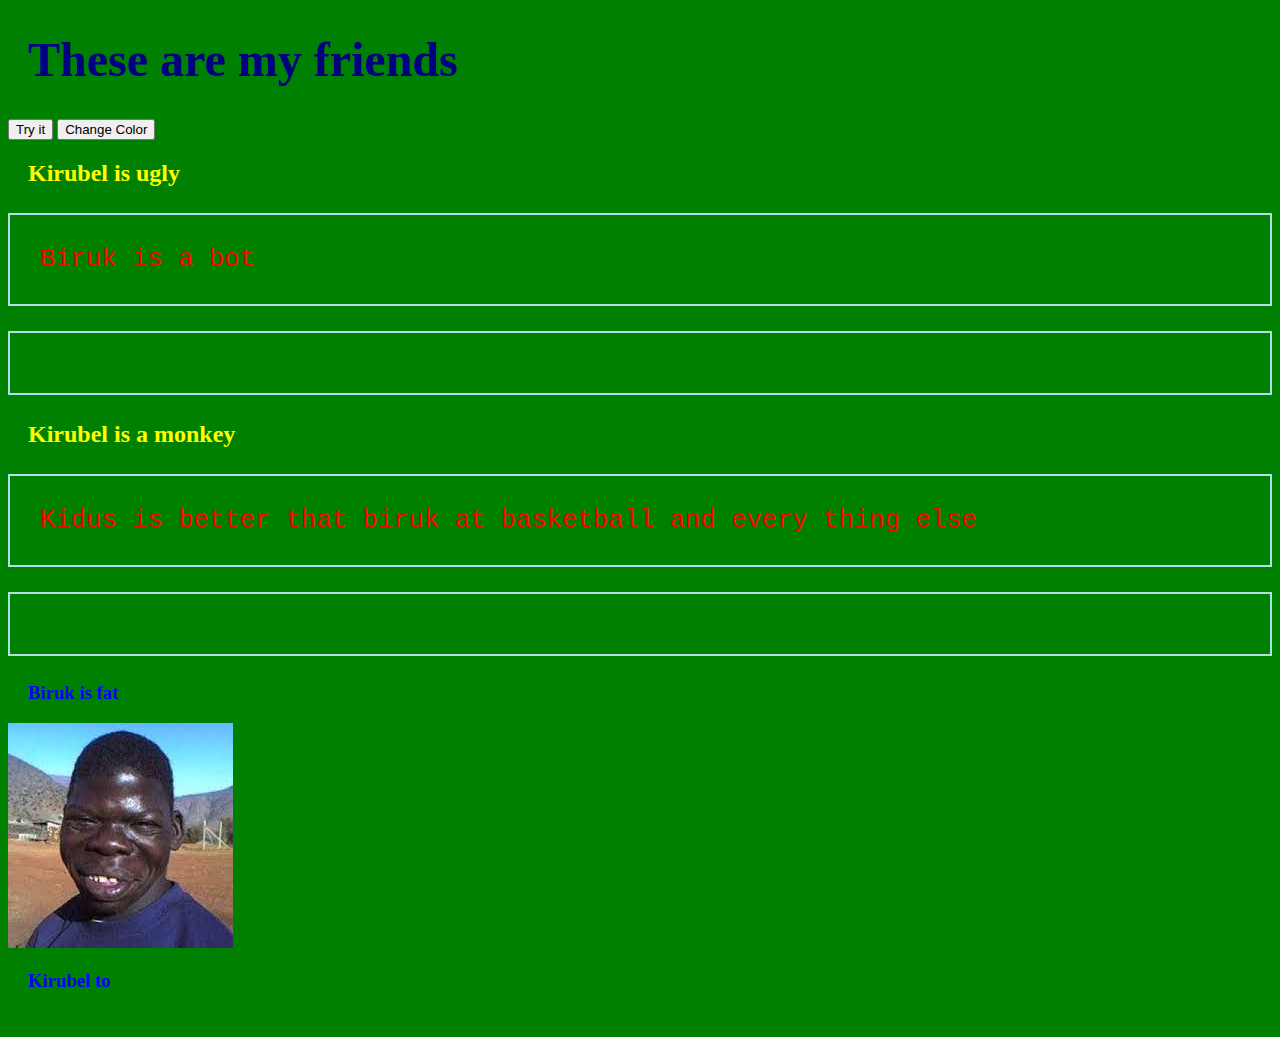
<file: index.html>
<!DOCTYPE html>
<html lang="en">
  <head>
    <meta charset="UTF-8">
    <meta name="viewport" content="width=device-width, initial-scale=1.0">
    <meta http-equiv="X-UA-Compatible" content="ie=edge">
    <title>My Website</title>
   <link rel="stylesheet" href="mystyle.css">
    <link rel="icon" href="./favicon.ico" type="image/x-icon">
  </head>
  <body>
    <main>
        <h1>These are my friends</h1></h1>
	<button type="button" onclick="myFunction()">Try it</button>
	      <button id="changeColorBtn">Change Color</button>
	<h2> Kirubel is ugly</h2>
	<p id="demo">Biruk is a bot<p></p>
	<h2>Kirubel is a monkey</h2>
	<p>Kidus is better that biruk at basketball and every thing else<p></p>
	<h3>Biruk is fat</h3>
	    <embed src="kirubel.jpg"> 
	    <body style="background-color:green;">
	<h3>Kirubel to</h3>
	<embed src="https://www.telegraph.co.uk/multimedia/archive/01702/ugly1_1702771i.jpg"> 
    </main>
	<script src="myScript.js"></script>
  </body>
</file>
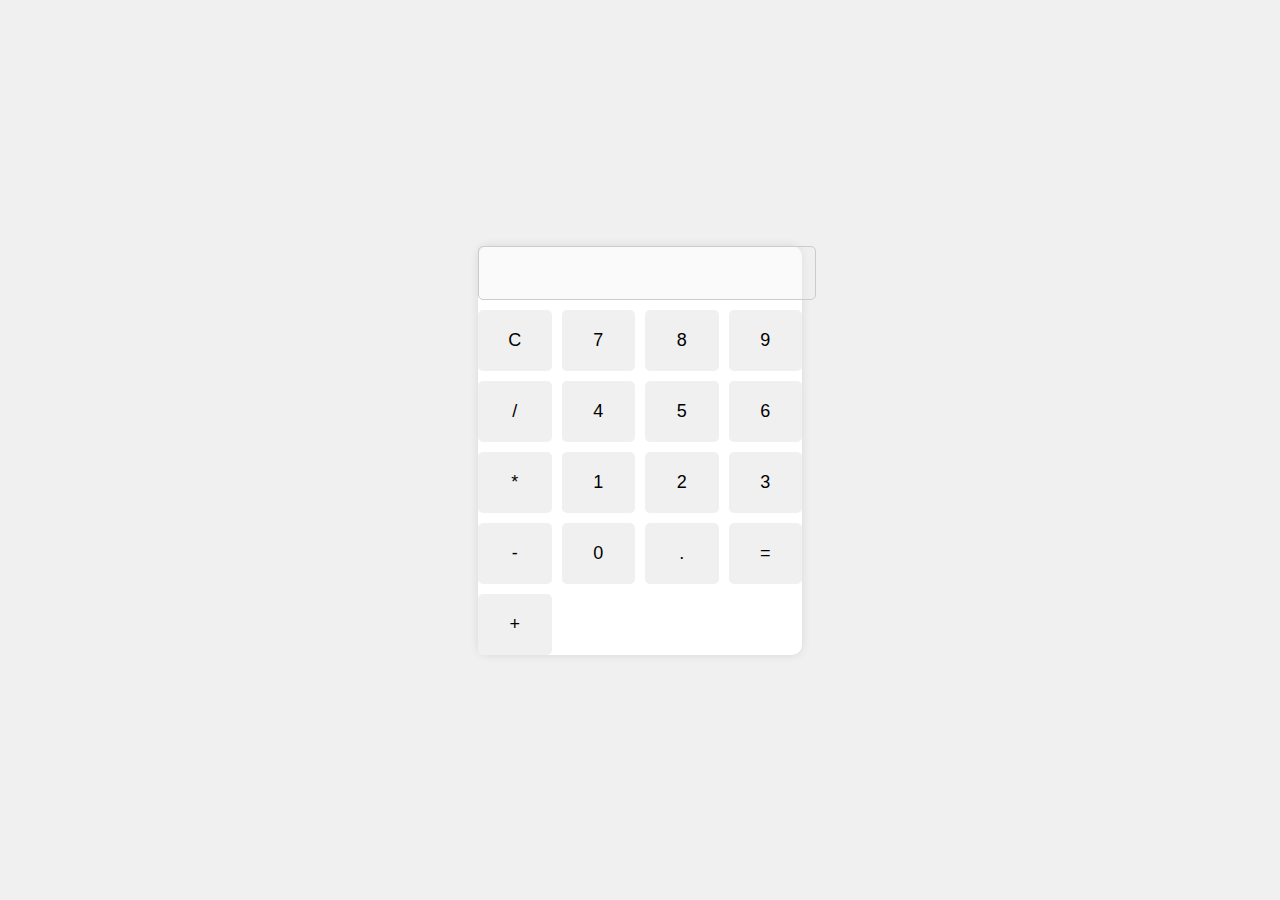
<file: math/calculator.html>
<!DOCTYPE html>
<html lang="en">
<head>
    <meta charset="UTF-8">
    <meta name="viewport" content="width=device-width, initial-scale=1.0">
    <title>Simple Calculator</title>
    <link rel="stylesheet" href="styles.css">
</head>
<body>
    <div class="calculator">
        <input type="text" id="result" disabled>
        <div class="buttons">
            <button onclick="clearResult()">C</button>
            <button onclick="appendNumber('7')">7</button>
            <button onclick="appendNumber('8')">8</button>
            <button onclick="appendNumber('9')">9</button>
            <button onclick="appendOperator('/')">/</button>
            <button onclick="appendNumber('4')">4</button>
            <button onclick="appendNumber('5')">5</button>
            <button onclick="appendNumber('6')">6</button>
            <button onclick="appendOperator('*')">*</button>
            <button onclick="appendNumber('1')">1</button>
            <button onclick="appendNumber('2')">2</button>
            <button onclick="appendNumber('3')">3</button>
            <button onclick="appendOperator('-')">-</button>
            <button onclick="appendNumber('0')">0</button>
            <button onclick="appendOperator('.')">.</button>
            <button onclick="calculateResult()">=</button>
            <button onclick="appendOperator('+')">+</button>
        </div>
    </div>
    <script src="script.js"></script>
</body>
</html>
</file>
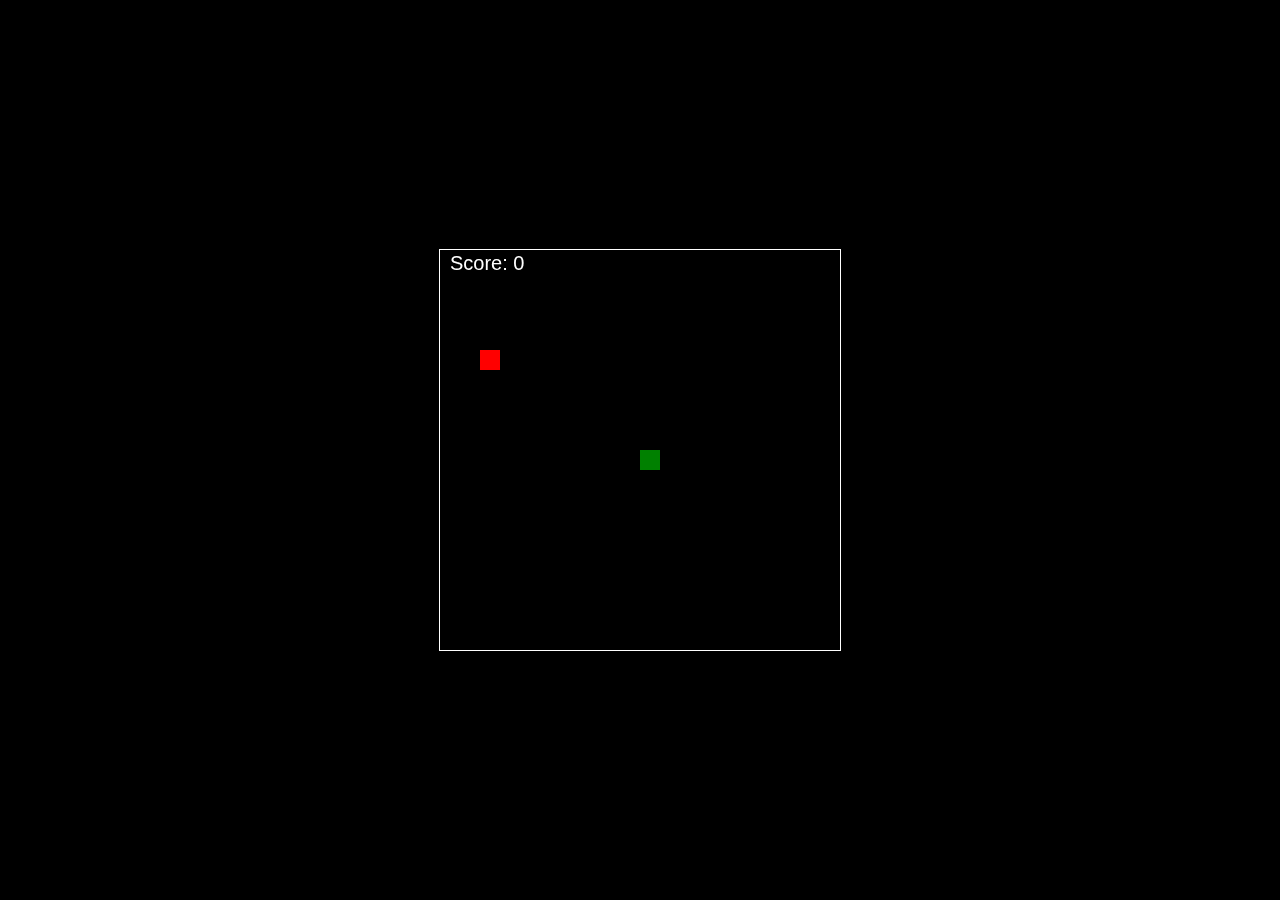
<file: snake/game.html>
<!DOCTYPE html>
<html lang="en">
<head>
    <meta charset="UTF-8">
    <meta name="viewport" content="width=device-width, initial-scale=1.0">
    <title>Snake Game</title>
    <style>
        body {
            display: flex;
            justify-content: center;
            align-items: center;
            height: 100vh;
            margin: 0;
            background-color: #000;
        }
        canvas {
            border: 1px solid #fff;
        }
    </style>
</head>
<body>
    <canvas id="gameCanvas" width="400" height="400"></canvas>
    <script src="snake.js"></script>
</body>
</html>
</file>
<file: mystyle.css>
body {
    background-color: rgb(74, 57, 26);
}

h1 {
    color: navy;
    margin-left: 20px;
      font-family: verdana;
  font-size: 300%;
}
h2 {
    color: yellow;
    margin-left: 20px;
}
h3 {
    color: blue;
    margin-left: 20px;
}
p {
  border: 2px solid powderblue;
  padding: 30px;
  color: red;
  font-family: courier;
  font-size: 160%;
}
</file>
<file: math/styles.css>
body {
    display: flex;
    justify-content: center;
    align-items: center;
    height: 100vh;
    background-color: #f0f0f0;
    margin: 0;
}

.calculator {
    background-color: #fff;/
    padding: 20px;
    border-radius: 10px;
    box-shadow: 0 0 10px rgba(0, 0, 0, 0.1);
}

#result {
    width: 100%;
    height: 50px;
    font-size: 24px;
    margin-bottom: 10px;
    text-align: right;
    padding-right: 10px;
    border: 1px solid #ccc;
    border-radius: 5px;
}

.buttons {
    display: grid;
    grid-template-columns: repeat(4, 1fr);
    gap: 10px;
}

button {
    padding: 20px;
    font-size: 18px;
    border: none;
    border-radius: 5px;
    background-color: #f0f0f0;
    cursor: pointer;
    transition: background-color 0.3s;
}

button:hover {
    background-color: #e0e0e0;
}
</file>
